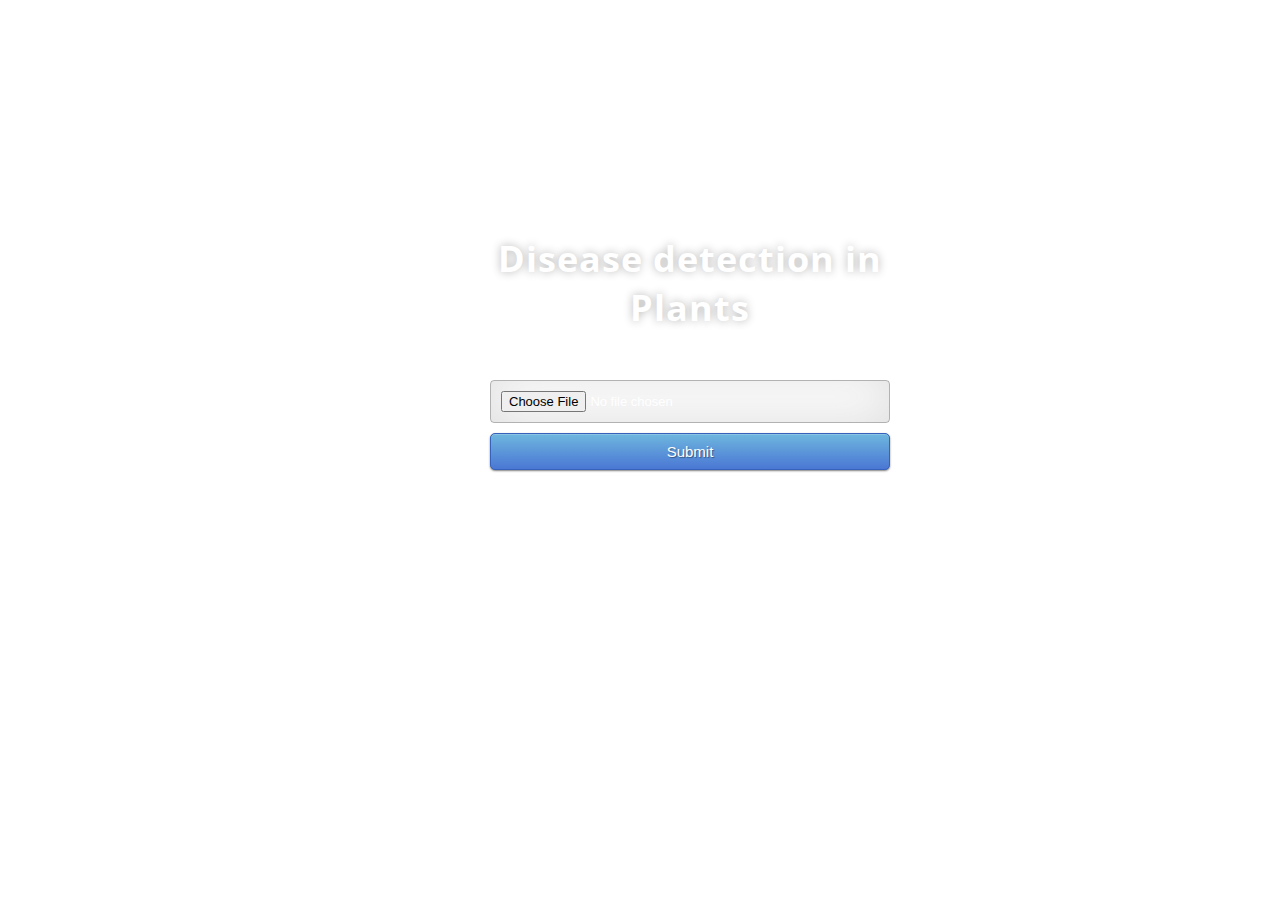
<file: templates/DiseaseDetection.html>
<!DOCTYPE html>
<html>

<head>
  <style>
    @import url(https://fonts.googleapis.com/css?family=Open+Sans);
.btn { display: inline-block; *display: inline; *zoom: 1; padding: 4px 10px 4px; margin-bottom: 0; font-size: 13px; line-height: 18px; color: #333333; text-align: center;text-shadow: 0 1px 1px rgba(255, 255, 255, 0.75); vertical-align: middle; background-color: #f5f5f5; background-image: -moz-linear-gradient(top, #ffffff, #e6e6e6); background-image: -ms-linear-gradient(top, #ffffff, #e6e6e6); background-image: -webkit-gradient(linear, 0 0, 0 100%, from(#ffffff), to(#e6e6e6)); background-image: -webkit-linear-gradient(top, #ffffff, #e6e6e6); background-image: -o-linear-gradient(top, #ffffff, #e6e6e6); background-image: linear-gradient(top, #ffffff, #e6e6e6); background-repeat: repeat-x; filter: progid:dximagetransform.microsoft.gradient(startColorstr=#ffffff, endColorstr=#e6e6e6, GradientType=0); border-color: #e6e6e6 #e6e6e6 #e6e6e6; border-color: rgba(0, 0, 0, 0.1) rgba(0, 0, 0, 0.1) rgba(0, 0, 0, 0.25); border: 1px solid #e6e6e6; -webkit-border-radius: 4px; -moz-border-radius: 4px; border-radius: 4px; -webkit-box-shadow: inset 0 1px 0 rgba(255, 255, 255, 0.2), 0 1px 2px rgba(0, 0, 0, 0.05); -moz-box-shadow: inset 0 1px 0 rgba(255, 255, 255, 0.2), 0 1px 2px rgba(0, 0, 0, 0.05); box-shadow: inset 0 1px 0 rgba(255, 255, 255, 0.2), 0 1px 2px rgba(0, 0, 0, 0.05); cursor: pointer; *margin-left: .3em; }
.btn:hover, .btn:active, .btn.active, .btn.disabled, .btn[disabled] { background-color: #e6e6e6; }
.btn-large { padding: 9px 14px; font-size: 15px; line-height: normal; -webkit-border-radius: 5px; -moz-border-radius: 5px; border-radius: 5px; }
.btn:hover { color: #333333; text-decoration: none; background-color: #e6e6e6; background-position: 0 -15px; -webkit-transition: background-position 0.1s linear; -moz-transition: background-position 0.1s linear; -ms-transition: background-position 0.1s linear; -o-transition: background-position 0.1s linear; transition: background-position 0.1s linear; }
.btn-primary, .btn-primary:hover { text-shadow: 0 -1px 0 rgba(0, 0, 0, 0.25); color: #ffffff; }
.btn-primary.active { color: rgba(255, 255, 255, 0.75); }
.btn-primary { background-color: #4a77d4; background-image: -moz-linear-gradient(top, #6eb6de, #4a77d4); background-image: -ms-linear-gradient(top, #6eb6de, #4a77d4); background-image: -webkit-gradient(linear, 0 0, 0 100%, from(#6eb6de), to(#4a77d4)); background-image: -webkit-linear-gradient(top, #6eb6de, #4a77d4); background-image: -o-linear-gradient(top, #6eb6de, #4a77d4); background-image: linear-gradient(top, #6eb6de, #4a77d4); background-repeat: repeat-x; filter: progid:dximagetransform.microsoft.gradient(startColorstr=#6eb6de, endColorstr=#4a77d4, GradientType=0);  border: 1px solid #3762bc; text-shadow: 1px 1px 1px rgba(0,0,0,0.4); box-shadow: inset 0 1px 0 rgba(255, 255, 255, 0.2), 0 1px 2px rgba(0, 0, 0, 0.5); }
.btn-primary:hover, .btn-primary:active, .btn-primary.active, .btn-primary.disabled, .btn-primary[disabled] { filter: none; background-color: #4a77d4; }
.btn-block { width: 100%; display:block; }

* { -webkit-box-sizing:border-box; -moz-box-sizing:border-box; -ms-box-sizing:border-box; -o-box-sizing:border-box; box-sizing:border-box; }

html { width: 100%; height:100%; overflow:hidden; }

body { 
	width: 100%;
	height:100%;
	font-family: 'Open Sans', sans-serif;
   background-image: url("https://cdn.downtoearth.org.in/library/large/2022-06-09/0.06974800_1654779705_istock-503646746.jpg");
	color: #fff;
	font-size: 18px;
	text-align:center;
	letter-spacing:1.2px;
  background-size: cover;
	);

}
.login { 
	position: absolute;
	top: 40%;
	left: 50%;
	margin: -150px 0 0 -150px;
	width:400px;
	height:400px;
}

.login h1 { color: #fff; text-shadow: 0 0 10px rgba(0,0,0,0.3); letter-spacing:1px; text-align:center; }

input { 
	width: 100%; 
	margin-bottom: 10px; 
	border: none;
	outline: none;
	padding: 10px;
	font-size: 13px;
	color: #fff;
	
	border: 1px solid rgba(0,0,0,0.3);
	border-radius: 4px;
	box-shadow: inset 0 -5px 45px rgba(100,100,100,0.2), 0 1px 1px rgba(255,255,255,0.2);
	-webkit-transition: box-shadow .5s ease;
	-moz-transition: box-shadow .5s ease;
	-o-transition: box-shadow .5s ease;
	-ms-transition: box-shadow .5s ease;
	transition: box-shadow .5s ease;
}
input:focus { box-shadow: inset 0 -5px 45px rgba(100,100,100,0.4), 0 1px 1px rgba(255,255,255,0.2); }

  </style>
</head>

<body>
  <div class="login">
    <h1>Disease detection in Plants</h1>

    <!-- Main Input For Receiving Query to our ML -->
    <form action="/submit" method="post" enctype="multipart/form-data">
      <label for="img">Select image:</label>
      <input type="file" id="img" name="my_image" accept="image/*"></input>

      <button type="submit" class="btn btn-primary btn-block btn-large">Submit</button>
    </form>

    <br>
    <br>
    {{ prediction }}

  </div>




  </form>

</body>

</html>
</file>
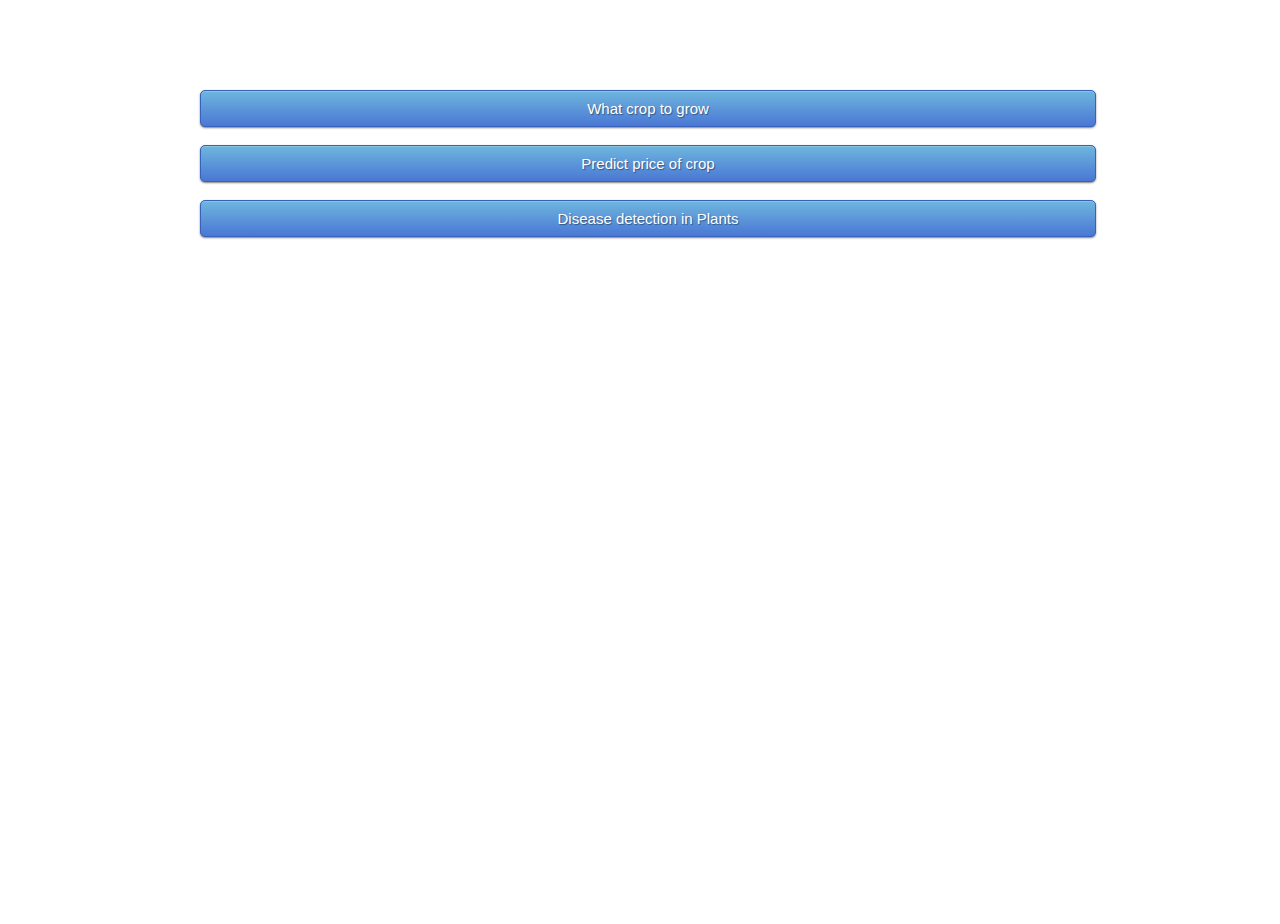
<file: templates/HomePage.html>
<!DOCTYPE html>
<html>

<head>
  <!-- <link rel="stylesheet" href="./HomePageCSS.css"> -->

  <style>
    @import url(https://fonts.googleapis.com/css?family=Open+Sans);
.btn { display: inline-block; *display: inline; *zoom: 1; padding: 4px 10px 4px; margin-bottom: 0; font-size: 13px; line-height: 18px; color: #333333; text-align: center;text-shadow: 0 1px 1px rgba(255, 255, 255, 0.75); vertical-align: middle; background-color: #f5f5f5; background-image: -moz-linear-gradient(top, #ffffff, #e6e6e6); background-image: -ms-linear-gradient(top, #ffffff, #e6e6e6); background-image: -webkit-gradient(linear, 0 0, 0 100%, from(#ffffff), to(#e6e6e6)); background-image: -webkit-linear-gradient(top, #ffffff, #e6e6e6); background-image: -o-linear-gradient(top, #ffffff, #e6e6e6); background-image: linear-gradient(top, #ffffff, #e6e6e6); background-repeat: repeat-x; filter: progid:dximagetransform.microsoft.gradient(startColorstr=#ffffff, endColorstr=#e6e6e6, GradientType=0); border-color: #e6e6e6 #e6e6e6 #e6e6e6; border-color: rgba(0, 0, 0, 0.1) rgba(0, 0, 0, 0.1) rgba(0, 0, 0, 0.25); border: 1px solid #e6e6e6; -webkit-border-radius: 4px; -moz-border-radius: 4px; border-radius: 4px; -webkit-box-shadow: inset 0 1px 0 rgba(255, 255, 255, 0.2), 0 1px 2px rgba(0, 0, 0, 0.05); -moz-box-shadow: inset 0 1px 0 rgba(255, 255, 255, 0.2), 0 1px 2px rgba(0, 0, 0, 0.05); box-shadow: inset 0 1px 0 rgba(255, 255, 255, 0.2), 0 1px 2px rgba(0, 0, 0, 0.05); cursor: pointer; *margin-left: .3em; }
.btn:hover, .btn:active, .btn.active, .btn.disabled, .btn[disabled] { background-color: #e6e6e6; }
.btn-large { padding: 9px 14px; font-size: 15px; line-height: normal; -webkit-border-radius: 5px; -moz-border-radius: 5px; border-radius: 5px; }
.btn:hover { color: #333333; text-decoration: none; background-color: #e6e6e6; background-position: 0 -15px; -webkit-transition: background-position 0.1s linear; -moz-transition: background-position 0.1s linear; -ms-transition: background-position 0.1s linear; -o-transition: background-position 0.1s linear; transition: background-position 0.1s linear; }
.btn-primary, .btn-primary:hover { text-shadow: 0 -1px 0 rgba(0, 0, 0, 0.25); color: #ffffff; }
.btn-primary.active { color: rgba(255, 255, 255, 0.75); }
.btn-primary { background-color: #4a77d4; background-image: -moz-linear-gradient(top, #6eb6de, #4a77d4); background-image: -ms-linear-gradient(top, #6eb6de, #4a77d4); background-image: -webkit-gradient(linear, 0 0, 0 100%, from(#6eb6de), to(#4a77d4)); background-image: -webkit-linear-gradient(top, #6eb6de, #4a77d4); background-image: -o-linear-gradient(top, #6eb6de, #4a77d4); background-image: linear-gradient(top, #6eb6de, #4a77d4); background-repeat: repeat-x; filter: progid:dximagetransform.microsoft.gradient(startColorstr=#6eb6de, endColorstr=#4a77d4, GradientType=0);  border: 1px solid #3762bc; text-shadow: 1px 1px 1px rgba(0,0,0,0.4); box-shadow: inset 0 1px 0 rgba(255, 255, 255, 0.2), 0 1px 2px rgba(0, 0, 0, 0.5); }
.btn-primary:hover, .btn-primary:active, .btn-primary.active, .btn-primary.disabled, .btn-primary[disabled] { filter: none; background-color: #4a77d4; }
.btn-block { width: 70%; display:block; margin-left: auto;margin-right: auto;}

* { -webkit-box-sizing:border-box; -moz-box-sizing:border-box; -ms-box-sizing:border-box; -o-box-sizing:border-box; box-sizing:border-box; }

html { width: 100%; height:100%; overflow:hidden; }
h1
{
  font-family: 'Poppins', sans-serif;
  color: white;
}
body { 
	width: 100%;
	height:100%;
	font-family: 'Open Sans', sans-serif;
  background-image: url("https://wallpaperaccess.com/full/8029967.jpg");
	color: #fff;
	font-size: 18px;
	text-align:center;
	letter-spacing:1.2px;
	)

}
.login { 
	position: absolute;
	top: 40%;
	left: 50%;
	margin: -150px 0 0 -150px;
	width:400px;
	height:400px;
}

.login h1 { color: #fff; text-shadow: 0 0 10px rgba(0,0,0,0.3); letter-spacing:1px; text-align:center; }
a{
	text-decoration: none;
	width: 10%;
}




  </style>
</head>
  

<body>

<h1>My Farm Buddy</h1>
  <p><a href="/cropprediction" target="_blank"><button class="btn btn-primary btn-block btn-large">What crop to grow</button></a></p>
  <p> <a href="/priceprediction" target="_blank"><button class="btn btn-primary btn-block btn-large">Predict price of crop</button></a></p>
 <p> <a href="/disdetection" target="_blank"><button class="btn btn-primary btn-block btn-large">Disease detection in Plants</button></a></p>
</body>
</html>
</file>
